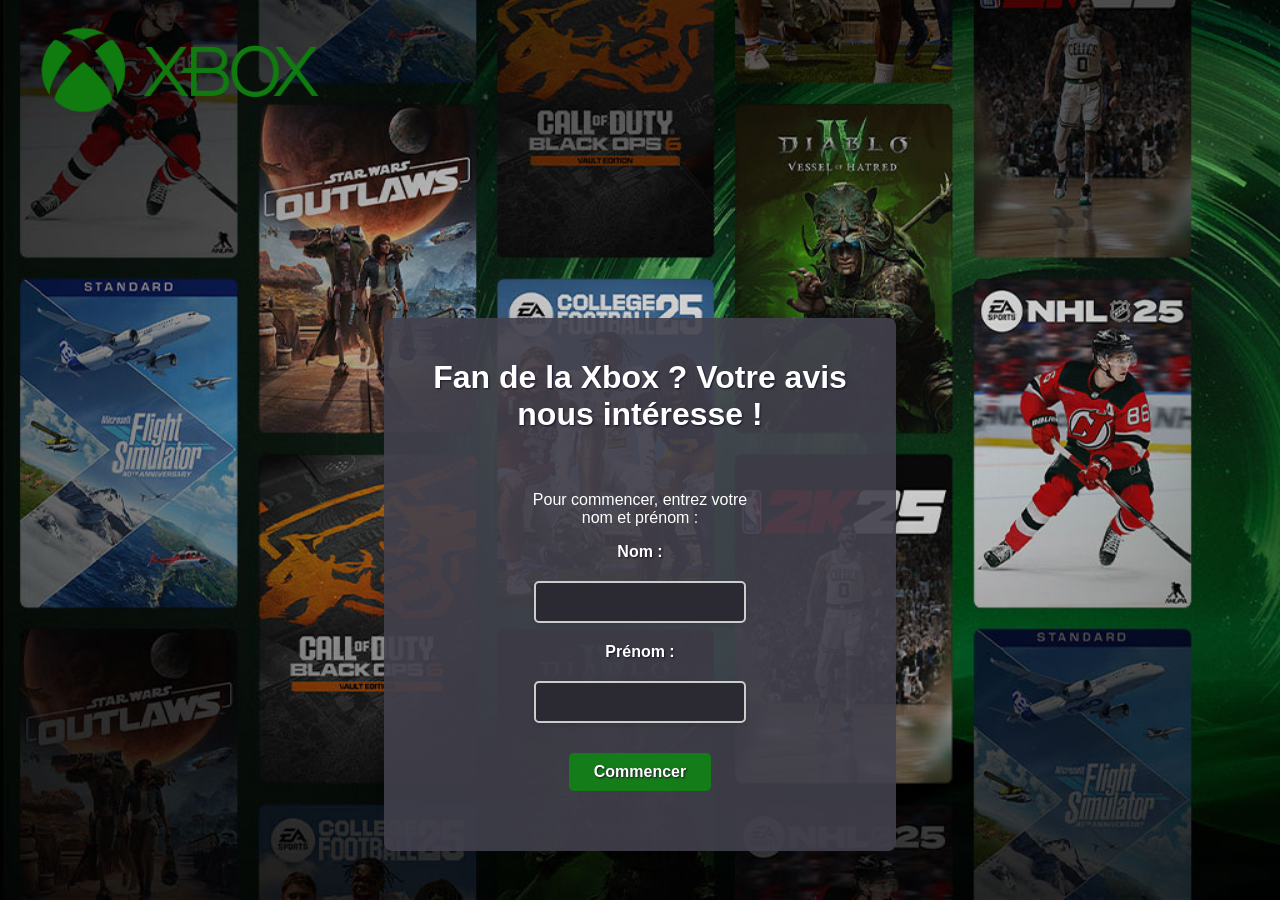
<file: index.html>
<!DOCTYPE html>
<html lang="fr">
<div class="index">
<head>
    <meta charset="UTF-8">
    <meta name="viewport" content="width=device-width, initial-scale=1.0">
    <title>Accueil - Enquête en ligne</title>
    <link rel="stylesheet" href="styles.css">
</head>
<body>
    <img src="images/xboxlogo.png" alt="Xbox Logo" width="360" height="240"  class="logo">
    <br>
    <div class="container">
        <h1>Fan de la Xbox ? Votre avis nous intéresse !</h1>
        <form id="userForm" action="enquete.html" method="POST">
            <p>Pour commencer, entrez votre nom et prénom :</p>
            <label for="nom">Nom :</label>
            <input type="text" id="nom" name="nom" required>
            <br>
            <label for="prenom">Prénom :</label>
            <input type="text" id="prenom" name="prenom" required>
            <br>
            <button type="submit">Commencer</button>
        </form>
    </div>
    <script>
        document.getElementById('userForm').addEventListener('submit', function(event) {
            const prenom = document.getElementById('prenom').value;
            const nom = document.getElementById('nom').value;

            // Set cookies
            document.cookie = `prenom=${encodeURIComponent(prenom)}; path=/; max-age=3600`; // 1 hour
            document.cookie = `nom=${encodeURIComponent(nom)}; path=/; max-age=3600`;
        });
    </script>
</body>
</div>
</html>
</file>
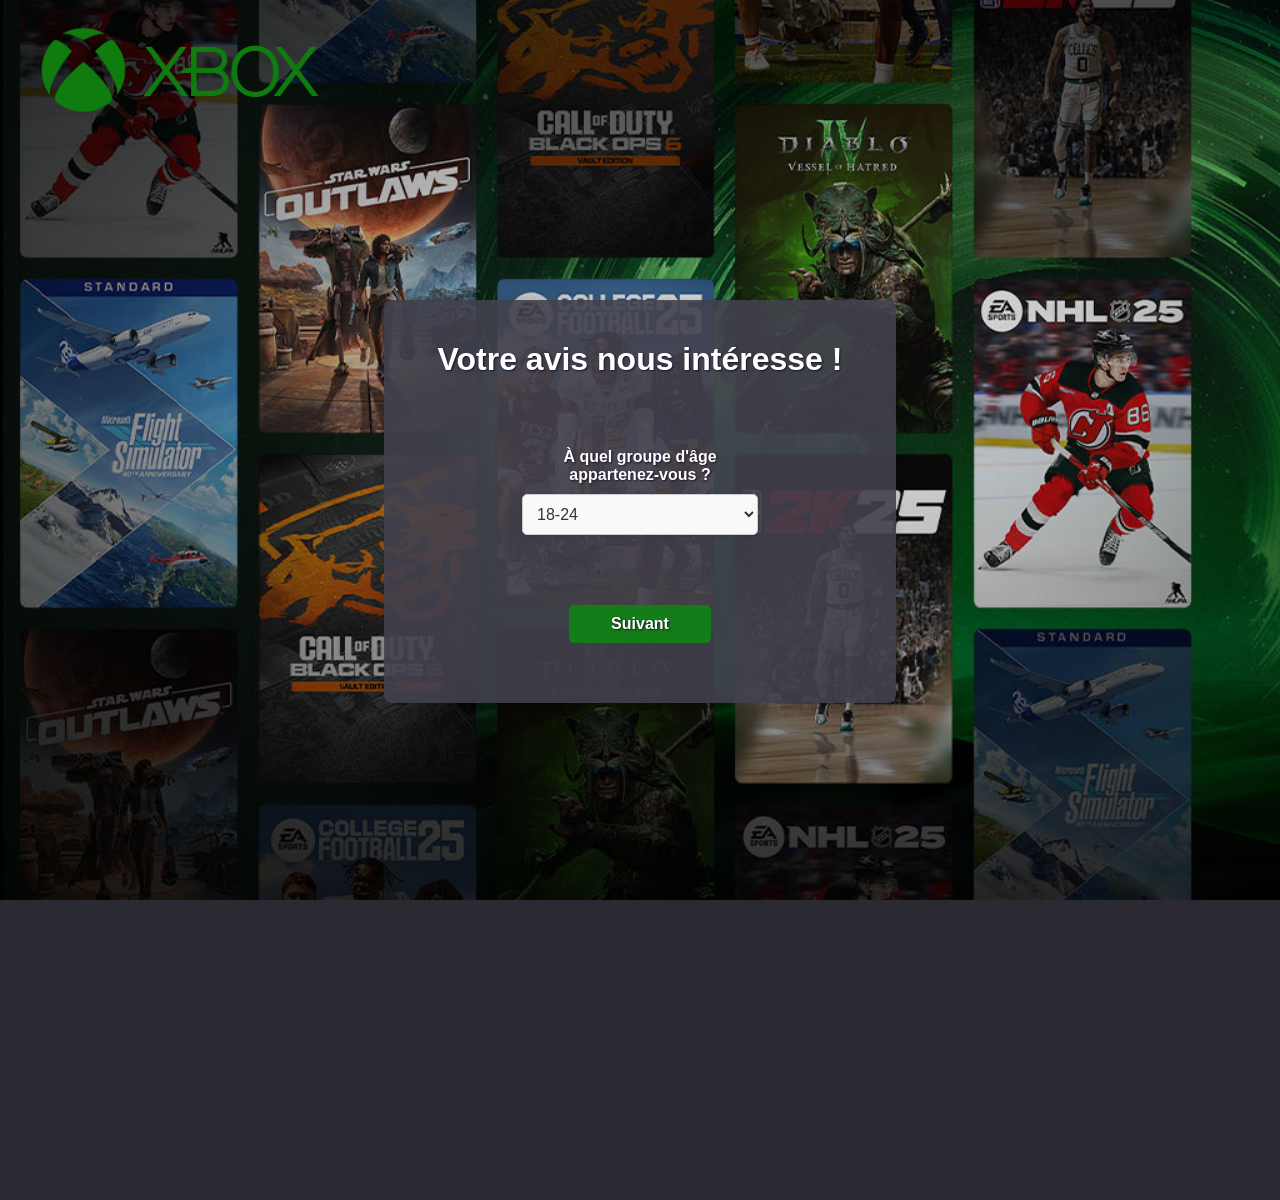
<file: enquete.html>
<!DOCTYPE html>
<html lang="fr">
<head>
    <meta charset="UTF-8">
    <meta name="viewport" content="width=device-width, initial-scale=1.0">
    <link rel="stylesheet" href="styles.css">
    <title>Enquête</title>
    <style>
        .hidden {
            display: none;
        }
        .visible {
            display: block;
        }
    </style>
</head>
<body class="survey">
    <img src="images/xboxlogo.png" alt="Xbox Logo" width="360" height="240"  class="logo">
    <div class="container">
    <h1>Votre avis nous intéresse !</h1>
    <div id="greeting" class="greeting"></div>
    <form action="enregistrer.php" method="POST">

        <input type="hidden" id="prenom" name="prenom" value="">
        <input type="hidden" id="nom" name="nom" value="">

        <br>
        <div id="step1" class="visible">
            <label id="ageLabel" for="age">À quel groupe d'âge appartenez-vous ?</label>
            <select id="age" name="age" required>
                <option value="18-24">18-24</option>
                <option value="25-34">25-34</option>
                <option value="35-44">35-44</option>
                <option value="45+">45+</option>
            </select>
            <br>
            <button type="button" onclick="nextStep(1)">Suivant</button>
        </div>
        <div id="step2" class="hidden">
            <label id="sexLabel" for="sexe">Quel est votre sexe ?</label>
            <select id="sexe" name="sexe" required>
                <option value="homme">Homme</option>
                <option value="femme">Femme</option>
                <option value="non-binaire">Non-binaire</option>
                <option value="autre">Autre</option>
                <option value="préfère ne pas dire">Préfère ne pas dire</option>
            </select>
            <br>
            <div class="button-container">
                <button type="button" onclick="previousStep(2)">Précédent</button>
                <button type="button" onclick="nextStep(2)">Suivant</button>
            </div>
        </div>
        <div id="step3" class="hidden">
            <label id="utilLabel" for="temps">Depuis combien de temps êtes-vous utilisateur d'une (ou de plusieurs) console(s) Xbox ?</label>
            <select id="temps" name="temps" required>
                <option value="3-12 mois">3-12 mois</option>
                <option value="1-3 ans">1-3 ans</option>
                <option value="3-5 ans">3-5 ans</option>
                <option value="5-8 ans">5-8 ans</option>
                <option value="8-12 ans">8-12 ans</option>
                <option value="12-15 ans">12-15 ans</option>
                <option value="15+ ans">15+ ans</option>
            </select>
            <br>
            <div class="button-container">
                <button type="button" onclick="previousStep(3)">Précédent</button>
                <button type="button" onclick="nextStep(3)">Suivant</button>
            </div>
        </div>
        <div id="step4" class="hidden">
            <label id="noteLabel" for="note">Dans l'ensemble, quelle note donneriez-vous aux consoles Xbox ?</label>
            <div id="starRating">
                <span class="star" data-value="1">&#9734;</span>
                <span class="star" data-value="2">&#9734;</span>
                <span class="star" data-value="3">&#9734;</span>
                <span class="star" data-value="4">&#9734;</span>
                <span class="star" data-value="5">&#9734;</span>
            </div>
                <input type="hidden" id="note" name="note" value="0">
                <br>
            <div class="button-container">
                <button type="button" onclick="previousStep(4)">Précédent</button>
                <button type="button" onclick="nextStep(4)">Suivant</button>
            </div>
        </div>
        <div id="step5" class="hidden">
            <label id ="avisLabel" for="avis">Expliquez votre note (max 280 caractères)</label>
            <textarea id="avis" name="avis" maxlength="280" required></textarea>
            <br>
            <div class="button-container">
                <button type="button" onclick="previousStep(5)">Précédent</button>
                <button type="button" onclick="nextStep(5)">Suivant</button>
            </div>
        </div>
        <div id="step6" class="hidden">
            <label id="favLabel" for="favoris">Parmi les séries de jeux suivantes, laquelle est votre préférée ?</label>
            <select id="fav" name="fav" required>
                <option value="Call of Duty">Call of Duty</option>
                <option value="Fortnite">Fortnite</option>
                <option value="Minecraft">Minecraft</option>
                <option value="Grand Theft Auto">Grand Theft Auto</option>
                <option value="Apex Legends">Apex Legends</option>
                <option value="EA Sports">EA Sports</option>
                <option value="Microsoft Flight Simulator">Microsoft Flight Simulator</option>
                <option value="Red Dead Redemption">Red Dead Redemption</option>
                <option value="Genshin Impact">Genshin Impact</option>
                <option value="Aucun">Aucun</option>
            </select>
            <br>
            <div class="button-container">
                <button type="button" onclick="previousStep(5)">Précédent</button>
                <button type="submit">Envoyer</button>
            </div>
        </div>
    </form>
    </div>

    <script>

        document.querySelectorAll('#starRating .star').forEach(star => {
            star.addEventListener('click', function () {
                const value = this.getAttribute('data-value');
                document.getElementById('note').value = value;
                updateStars(value);
            });

            star.addEventListener('mouseover', function () {
                const value = this.getAttribute('data-value');
                updateStars(value);
            });

            star.addEventListener('mouseout', function () {
                const selectedValue = document.getElementById('note').value;
                updateStars(selectedValue);
            });
        });

        function updateStars(value) {
            const stars = document.querySelectorAll('#starRating .star');
            stars.forEach(star => {
                if (parseInt(star.getAttribute('data-value')) <= value) {
                    star.classList.add('selected');
                } else {
                    star.classList.remove('selected');
                }
            });
        }

        function nextStep(currentStep) {

            const currentDiv = document.getElementById(`step${currentStep}`);
            currentDiv.classList.remove('visible');
            currentDiv.classList.add('hidden');

            const nextDiv = document.getElementById(`step${currentStep + 1}`);
            if (nextDiv) {
                nextDiv.classList.remove('hidden');
                nextDiv.classList.add('visible');
            }
        }

        function previousStep(currentStep) {

            const currentDiv = document.getElementById(`step${currentStep}`);
            currentDiv.classList.remove('visible');
            currentDiv.classList.add('hidden');

            const previousDiv = document.getElementById(`step${currentStep - 1}`);
            if (previousDiv) {
                previousDiv.classList.remove('hidden');
                previousDiv.classList.add('visible');
            }
        }

        function updateValue(value) {
            document.getElementById('noteValue').innerText = value;
        }

        function getCookie(name) {
            const value = `; ${document.cookie}`;
            const parts = value.split(`; ${name}=`);
            if (parts.length === 2) return parts.pop().split(';').shift();
        }

        document.addEventListener('DOMContentLoaded', () => {
            const prenom = getCookie('prenom') || '';

            document.getElementById('prenom').value = prenom;

         if (prenom) {
                document.getElementById('ageLabel').textContent = `${prenom}, à quel groupe d'âge appartenez-vous ?`;
                document.getElementById('sexLabel').textContent = `${prenom}, quel est votre sexe ?`;
                document.getElementById('utilLabel').textContent = `${prenom}, depuis combien de temps êtes-vous utilisateur d'une (ou de plusieurs) console(s) Xbox ?`;
                document.getElementById('favLabel').textContent = `${prenom}, parmi les séries de jeux suivantes, laquelle est votre préférée ?`;
                document.getElementById('noteLabel').textContent = `${prenom}, quelle note donneriez-vous à la Xbox ?`;
                document.getElementById('avisLabel').textContent = `${prenom}, expliquez votre note (max 280 caractères)`;
            }
        });
    </script>
</body>
</html>
</file>
<file: styles.css>
body {
    font-family: Segoe UI, sans-serif;
    color: white;
    height: 100%;
    margin: 0;
    padding: 0;
    background-color: #2B2A33;
}

html {
    height: 100%;
    margin: 0;
    padding: 0;
}

.container {
    font-family: Segoe UI, sans-serif;
    max-height: 100%;
    width: 40%;
    color: white;
    margin: 0 auto;
    display: flex;
    flex-direction: column;
    justify-content: center;
    align-items: center;
    box-sizing: border-box;
    background: rgba(66, 65, 77, 0.90);
    padding: 20px;
    box-shadow: 0px 0px 10px rgba(0, 0, 0, 0.1);
    border-radius: 8px;
    text-align: center;
    margin-top: 300px;
    border-color: #147c18;
}

.chart-container {
    font-family: Segoe UI, sans-serif;
    display: flex;
    align-items: center;
    margin-top: 20px;
    flex-wrap: wrap;
}

.chart-container > div {
    flex: 1;
    max-width: 45%;
}

#starRating {
    display: flex;
    justify-content: center;
    gap: 5px;
}

.star {
    font-size: 2rem;
    cursor: pointer;
    color: gray;
}

.star:hover,
.star.selected {
    color: gold;
}

.index, .survey {
    font-family: Segoe UI, sans-serif;
    height: 100%;
    overflow: hidden;
    background-image: linear-gradient(black, #147c18);
    background-image: url('images/xboxbg.jpg');
    background-repeat: no-repeat; 
    -webkit-background-size: cover;
    -moz-background-size: cover;
    -o-background-size: cover;
    background-size: cover;
}


.logo {
    top: 0;
    left: 0;
    margin-top: -50px;
    position: fixed;
}


h1 {
    font-family: Segoe UI, sans-serif;
    text-align: center;
    text-shadow: 1px 1px 2px #1C1427;
    color: white;
}

h2, h3 {
    font-family: Segoe UI, sans-serif;
    text-align: center;
    text-shadow: 1px 1px 2px #1C1427;
}

label {
    font-family: Segoe UI, sans-serif;
    font-weight: bold;
    display: block;
    margin: 10px 0 5px;
}

input {
    font-family: Segoe UI, sans-serif;
    width: 100%;
    padding: 10px;
    margin-bottom: 15px;
    border: 1px solid #ddd;
    border-radius: 5px;
}

button {
    font-family: Segoe UI, sans-serif;
    width: 60%;
    padding: 10px;
    margin: 20px;
    text-shadow: 1px 1px 2px #1C1427;
    background: #147c18;
    color: white;
    font-weight: bold;
    border: none;
    border-radius: 5px;
    cursor: pointer;
    font-size: 16px;
}

button:hover {
    background: #218838;
}


.button-container {
    display: flex;
    justify-content: space-between;
    margin-top: 20px;
}

.button-container button {
    flex: 1;
    margin: 0 10px;
    padding: 10px 20px;
    font-size: 16px;
    cursor: pointer;
}


form {
    width: 50%;
    margin: 0 auto;
    padding: 20px;
    color: white;
    border-radius: 10px;
}

/* Label styles */
label {
    font-family: Segoe UI, sans-serif;s
    font-size: 20px;
    font-weight: bold;
    text-shadow: 1px 1px 2px #1C1427;
    display: block;
    margin-bottom: 10px;
}

select {
    font-family: Segoe UI, sans-serif;
    width: 100%;
    padding: 10px;
    border: 1px solid #ccc;
    border-radius: 5px;
    font-size: 16px;
    background-color: #f9f9f9;
    color: #333;
    cursor: pointer;
    box-shadow: 0px 1px 3px rgba(0, 0, 0, 0.1);
    margin-bottom: 50px;
}

select:hover {
    background-color: #e6e6e6;
}

select:focus {
    border-color: #147c18;
    outline: none;
    box-shadow: 0 0 5px rgba(20, 124, 24, 0.5);
}

input[type="range"] {
    width: 300px;
    -webkit-appearance: none;
    background: #ddd;
    height: 8px;
    border-radius: 5px;
    outline: none;
    cursor: pointer;
}

input[type="range"]::-webkit-slider-thumb {
    -webkit-appearance: none;
    appearance: none;
    width: 20px;
    height: 20px;
    background: #4caf50;
    border-radius: 50%;
    cursor: pointer;
}


input[type="text"] {
    font-family: Segoe UI, sans-serif;
    width: 80%;
    max-width: 800px;
    padding: 10px;
    background: #2B2A33;
    margin: 10px 0;
    border: 2px solid #ccc;
    border-radius: 5px;
    font-size: 16px;
    color: white;
    box-shadow: 0 2px 4px rgba(0, 0, 0, 0.1);
    transition: border-color 0.3s ease, box-shadow 0.3s ease;
}


input[type="text"]:focus {
    border-color: #147c18;
    box-shadow: 0 0 15px rgba(76, 175, 80, 0.5);
    outline: none;
}
</file>
